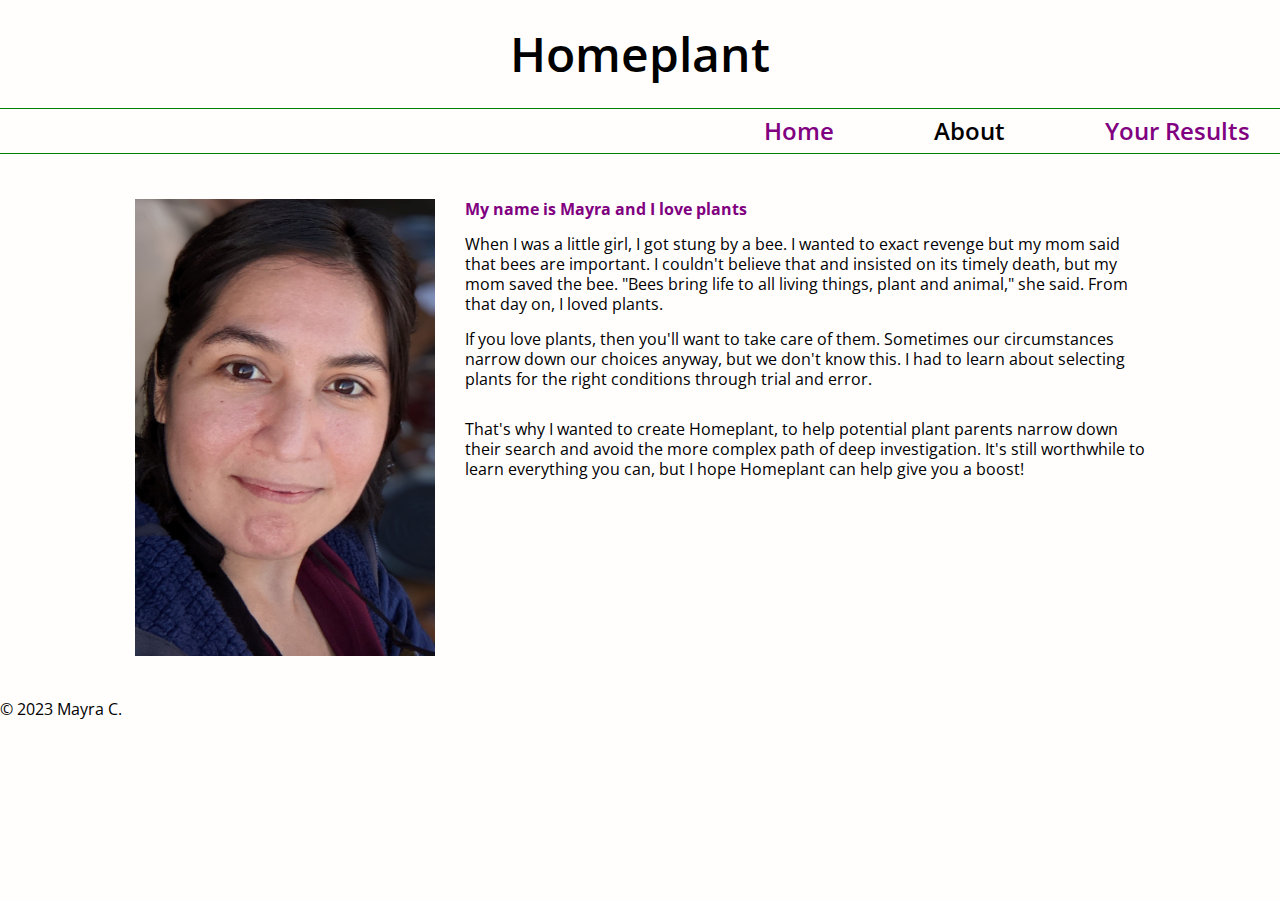
<file: about.html>
<!DOCTYPE html>
<html lang="en">
<head>
  <meta charset="UTF-8">
  <meta name="viewport" content="width=device-width, initial-scale=1.0">
  <title>Homeplant - About</title>
  <link rel="stylesheet" href="css/reset.css">
  <link rel="stylesheet" href="css/style.css"> 
  <link rel="preconnect" href="https://fonts.googleapis.com">
  <link rel="preconnect" href="https://fonts.gstatic.com" crossorigin>
  <link href="https://fonts.googleapis.com/css2?family=Mooli&family=Open+Sans&display=swap" rel="stylesheet">
  </head>

    <header>
      <h1>Homeplant</h1>
  
      <nav>
        <ul>
          <li><a href="results.html">Your Results</a></li>
          <li>About</li>
          <li><a href="index.html">Home</a></li>
        </ul>
      </nav>
    </header>
  
  
  
    <main>
      <section id="main-container">
        <img src="img/foto.jpg" alt="" id="article-img">
        <article>
          <h2>My name is Mayra and I love plants</h2>
          <p>
            When I was a little girl, I got stung by a bee. I wanted to exact revenge but my mom said that bees are important. I couldn't believe that and insisted on its timely death, but my mom saved the bee. "Bees bring life to all living things, plant and animal," she said. From that day on, I loved plants.
          </p>  
          <p>
           If you love plants, then you'll want to take care of them. Sometimes our circumstances narrow down our choices anyway, but we don't know this. I had to learn about selecting plants for the right conditions through trial and error.
          </p>
          </p>          
            That's why I wanted to create Homeplant, to help potential plant parents narrow down their search and avoid the more complex path of deep investigation. It's still worthwhile to learn everything you can, but I hope Homeplant can help give you a boost!
          </p>
        </article>
      </section>
      </main>

      <footer>
        <p> &#169; 2023 Mayra C.</p>
      </footer>
</body>
</html>
</file>
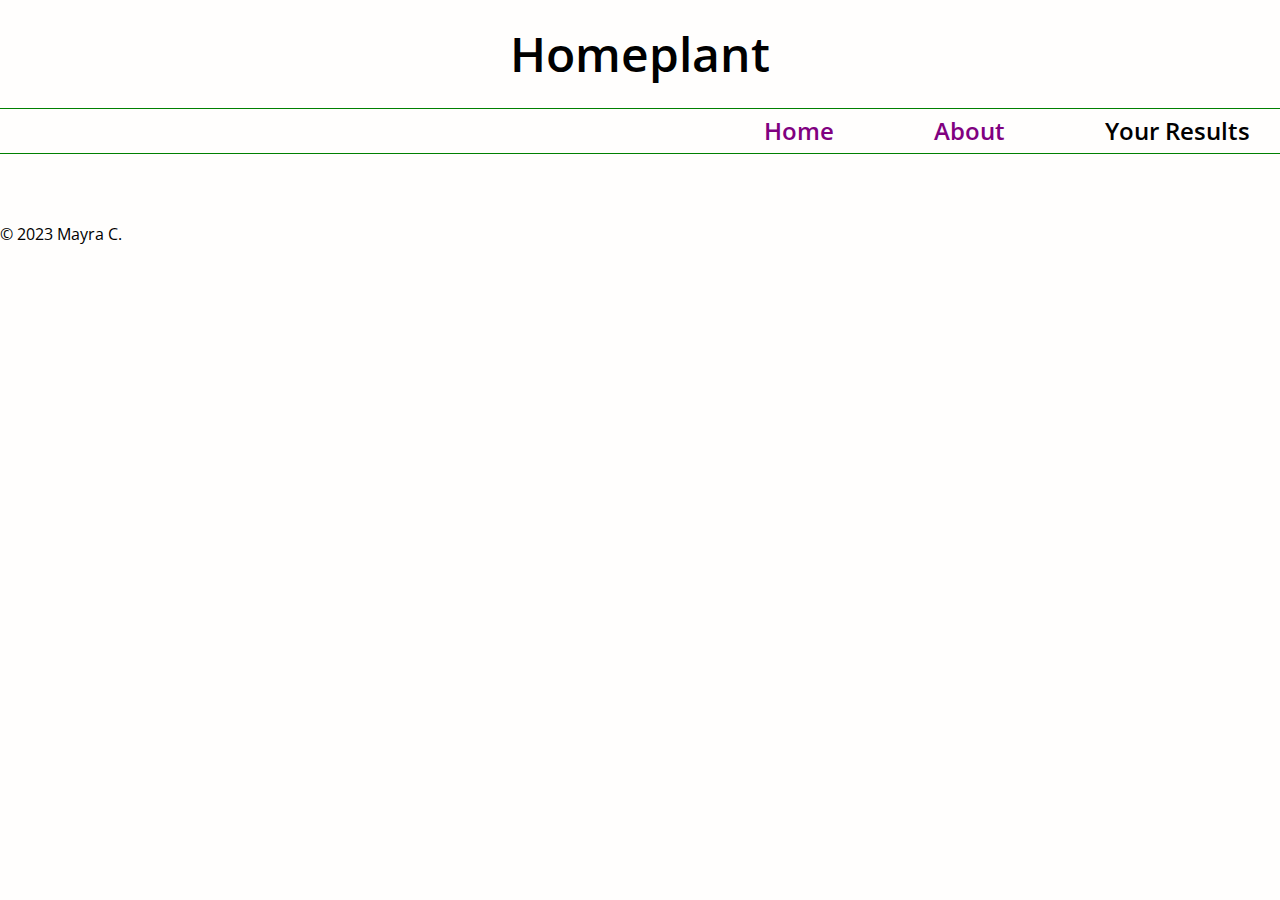
<file: results.html>
<!DOCTYPE html>
<html lang="en">
<head>
  <meta charset="UTF-8">
  <meta name="viewport" content="width=device-width, initial-scale=1.0">
  <title>Homeplant - Your Results</title>
  <link rel="stylesheet" href="css/reset.css">
  <link rel="stylesheet" href="css/style.css"> 
  <link rel="preconnect" href="https://fonts.googleapis.com">
  <link rel="preconnect" href="https://fonts.gstatic.com" crossorigin>
  <link href="https://fonts.googleapis.com/css2?family=Mooli&family=Open+Sans&display=swap" rel="stylesheet">

</head>
<body>
  <header>
    <h1>Homeplant</h1>
    <nav>
      <ul>
        <li>Your Results</li>
        <li><a href="about.html">About</a></li>
        <li><a href="index.html">Home</a></li>

      </ul>
    </nav>
  </header>

  <main>
    <section id="container">
    </section>

  </main>

  <footer>
    <p> &#169; 2023 Mayra C.</p>
  </footer>

<script src="js/results.js"></script>
</body>
</html>
</file>
<file: css/style.css>
body {
  background-color: #FFFEFD;
  margin: auto;
  font-family: 'Open Sans', sans-serif;
}

header {
  font-size: 3em;
  font-weight: 600;
  text-align: center;
  margin: 0;
}

header h1{
  margin: 15px;
  font-size: 1em;
  padding: 15px;
}

nav{
  border-top: 1px solid green;
  border-bottom: 1px solid green;
}

nav ul {
  display: flex;
  gap: 80px;
  direction: rtl;
  margin-right: 20px;
}

nav ul li {
  font-size: 0.5em;
  vertical-align:middle;
  padding: 10px;
}

nav ul li a, nav ul li a:active{
  text-decoration: none;
  color: purple;
}

p {
  padding-bottom: 15px;
}

main {
  margin: auto;
  max-width:1100px;
  margin-top: 15px;
}

#main-container {
  display: flex;
  justify-content: space-evenly;
  margin: 30px;
}


main section img {
  width: 40%;
  height: 40%;
  margin: 15px;
}

main article{
  margin: 15px;
  font-weight: 400;
  line-height: 20px;
}

main article h2{
  margin-bottom: 15px;
  font-weight: 700;
  color: purple;
}

main article h3{
  margin-bottom: 15px;
  font-weight: 600;
  color: green;
}

#article-img {
  max-width:300px;
}


form{
  border: 1px solid green;
  border-radius: 20px;
  padding: 25px;
  width: 45%;
  margin: auto;
  background-color: #a9d9d4;
}

form div{
  margin: 15px;
}

form legend{
  color: black;
  font-weight: 700;
  font-size: large;
  line-height: 1.5em;
  margin-bottom: 15px;
  margin-left: 30px;

}

input[type="radio"] {
  height: 1em;
  width: 1em;
  vertical-align: middle;
  margin-left: 30px;
}

button {
  padding: 5px;
  font: bold 1em;
  border: 2px solid #333;
  border-radius: 5px;
  background: rgb(230, 172, 191);
  margin-left: 30px;
}

button:hover {
  outline: none;
  background: green;
  color: #fff;
}

.large-label {
  display: inline-block;
  font: 1rem;
  margin-bottom: 0.5rem;
  margin-left: 20px;
}

fieldset input{
  margin-bottom: 0.5rem;
  margin-left: 1rem;

}


#container{
  border: 1px solid green;
  border-radius: 20px;
  padding: 25px;
  width: 70%;
  margin: auto;
  margin-top: 20px;
  background-color: #93D4CE;
  visibility: hidden;
}

#content{
  display: flex;
  justify-content: space-evenly;
}

#image{
  width: 100%;
  height: auto;
}

#plant-traits{
  display: list-item;
}

#plant-traits li{
  list-style-type: square;
  margin: 15px;
  font-size: 1em;
}

#plant-traits li::marker {
  color: green;
  font-size: 1em;
}

#name{
  color: green;
  font-size: 2em;
  margin-bottom: 15px;

}

hr {
  height:1px;
  color:purple;
  background-color: purple;
  margin:15px 0px 25px 0px;
  border:none
}


#container h1{
  color: purple;
  font-size: 1.5em;
  margin: 5px;
  margin-bottom: 15px;
}

#container p{
  margin: 5px;
}

#container li{
  list-style-type: square;
  margin: 15px;
  font-size: 1em;
}

#container li::marker {
  color: green;
  font-size: 1em;
}
</file>
